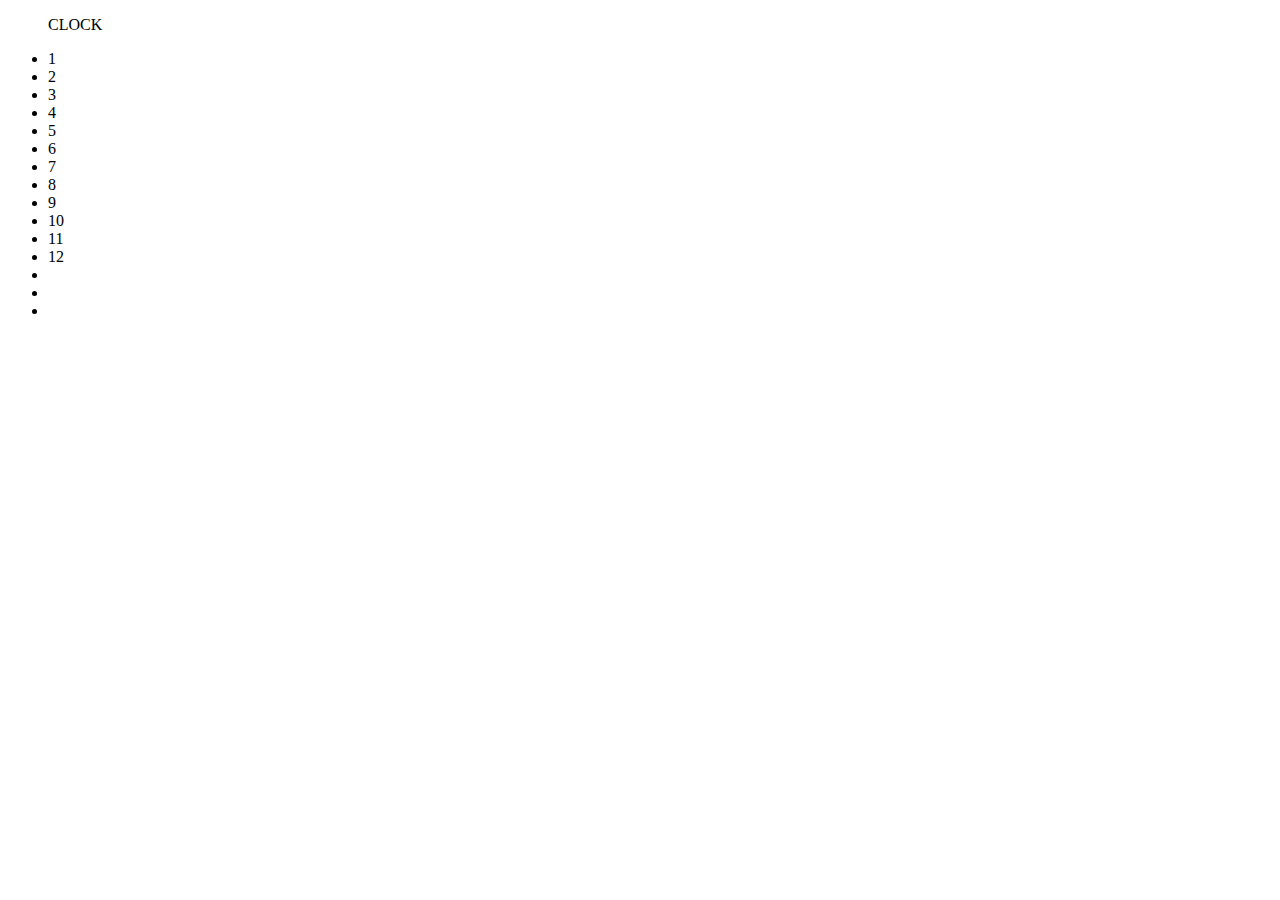
<file: Animated Clock/animated.html>
<!DOCTYPE html>
<html lang="en">
<head>
    <meta charset="UTF-8">
    <meta http-equiv="X-UA-Compatible" content="IE=edge">
    <meta name="viewport" content="width=device-width, initial-scale=1.0">
    <title>Document</title>
    <link href="clock.css" rel="stylesheet">
    <link rel="icon" href="icons8-clock-16.png">
</head>
<body>
    <div class="wrapper">
        <ul id="clocktext">CLOCK</ul>
        <ul id="clock">
            <li class="numbers"><span>1</span></li>
            <li class="numbers"><span>2</span></li>
            <li class="numbers"><span>3</span></li>
            <li class="numbers"><span>4</span></li>
            <li class="numbers"><span>5</span></li>
            <li class="numbers"><span>6</span></li>
            <li class="numbers"><span>7</span></li>
            <li class="numbers"><span>8</span></li>
            <li class="numbers"><span>9</span></li>
            <li class="numbers"><span>10</span></li>
            <li class="numbers"><span>11</span></li>
            <li class="numbers"><span>12</span></li>
            <li id="hour"></li>
            <li id="minute"></li>
            <li id="second"></li>
        </ul>
    </div>
</body>
</html>
</file>
<file: Animated Clock/clock.css>
<!DOCTYPE html>
<html lang="en">
<head>
    <meta charset="UTF-8">
    <meta http-equiv="X-UA-Compatible" content="IE=edge">
    <meta name="viewport" content="width=device-width, initial-scale=1.0">
    <title>Document</title>
    <link href="clock.css" rel="stylesheet">
    <link rel="icon" href="icons8-clock-16.png">
</head>
<body>
    <div class="wrapper">
        <ul id="clocktext">CLOCK</ul>
        <ul id="clock">
            <li class="numbers"><span>1</span></li>
            <li class="numbers"><span>2</span></li>
            <li class="numbers"><span>3</span></li>
            <li class="numbers"><span>4</span></li>
            <li class="numbers"><span>5</span></li>
            <li class="numbers"><span>6</span></li>
            <li class="numbers"><span>7</span></li>
            <li class="numbers"><span>8</span></li>
            <li class="numbers"><span>9</span></li>
            <li class="numbers"><span>10</span></li>
            <li class="numbers"><span>11</span></li>
            <li class="numbers"><span>12</span></li>
            <li id="hour"></li>
            <li id="minute"></li>
            <li id="second"></li>
        </ul>
    </div>
</body>
</html>
</file>
